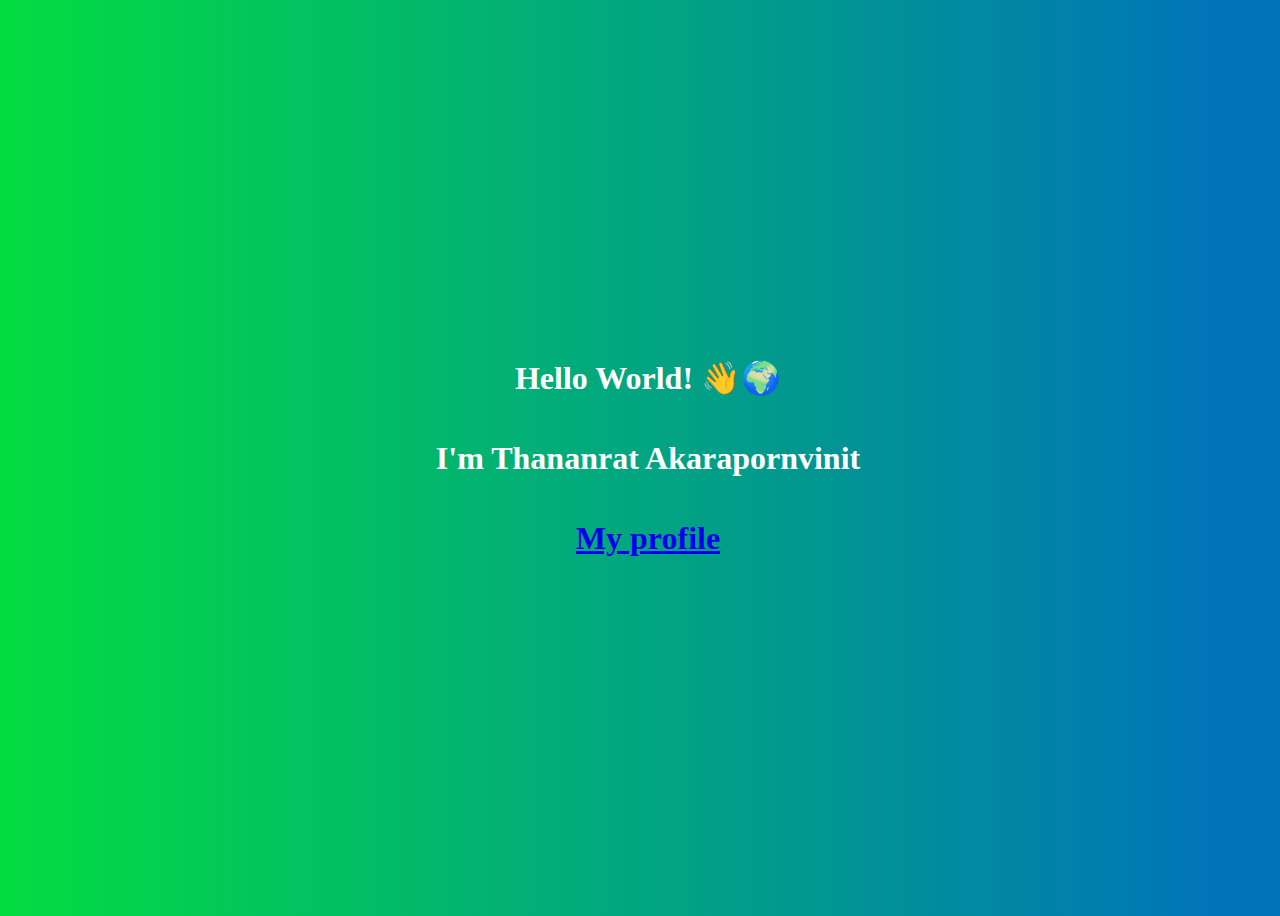
<file: index.html>
<html>
	<head>
		<style>
			body {
				height: 100%;
				width: 100%;
				display: flex;
				flex-direction: column;
				justify-content: center;
				align-items: center;
				background-image: linear-gradient(90deg,#03dc41 0%,#0074b9 95%);
				color: white;
			}
		</style>
	</head>
	<body>
		<h1>Hello World! 👋🌍</h1>
		<h1>I'm Thananrat Akarapornvinit</h1>
		<h1><a href=./profile>My profile</a></h1>
	<body>
</html>
</file>
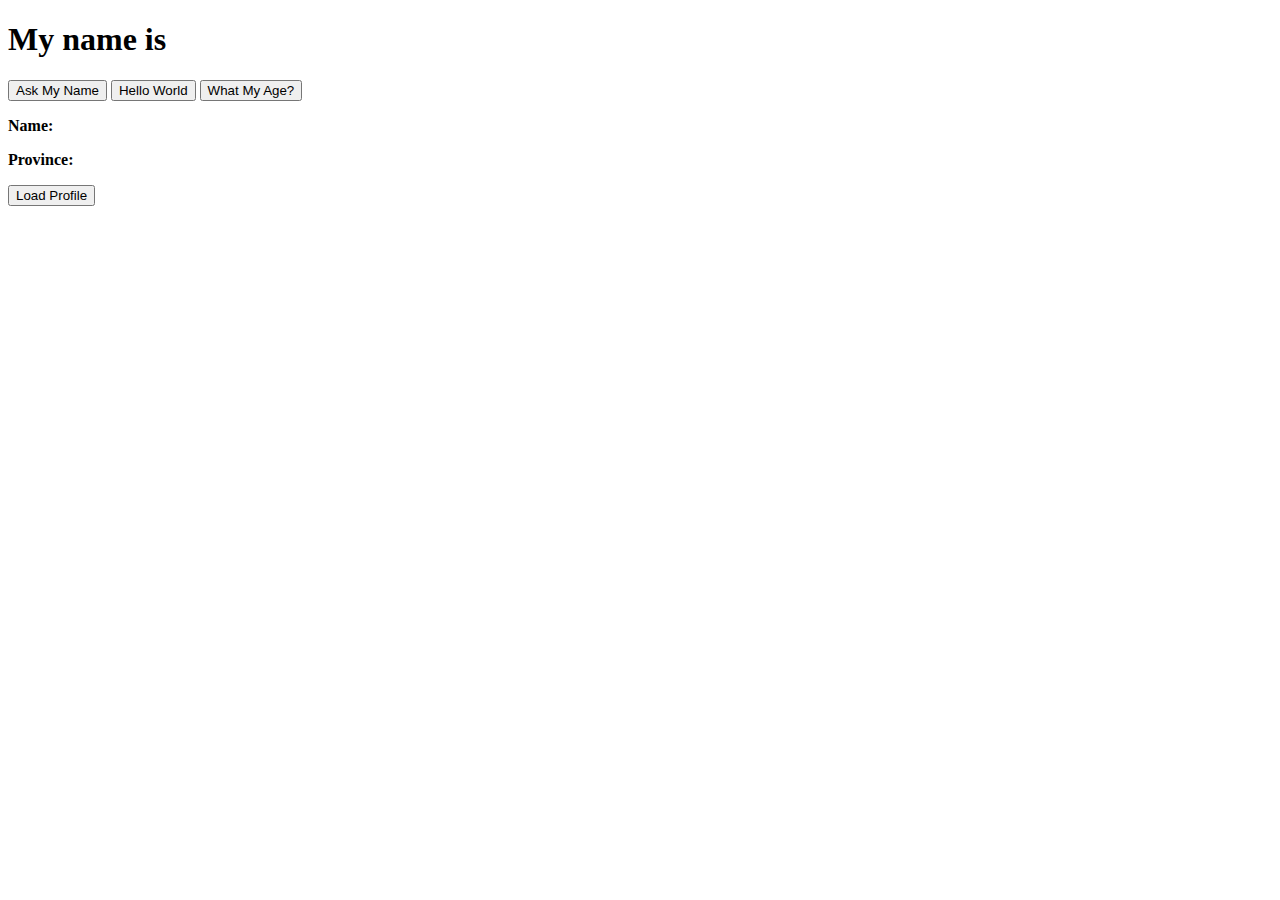
<file: intro-to-js/index.html>
<!DOCTYPE html>
<html lang="en">
<head>
    <meta charset="UTF-8">
    <meta http-equiv="X-UA-Compatible" content="IE=edge">
    <meta name="viewport" content="width=device-width, initial-scale=1.0">
    <title>Document</title>
</head>
<body>
    <h1 id="name">My name is</h1>
    <button onclick="askMyName()" >Ask My Name</button>
    <button onclick="helloWorld()" >Hello World</button>
    <button onclick="calAge()" >What My Age?</button>

    <p><strong>Name:</strong><p id="my-name"></p></p>
    <p><strong>Province:</strong><p id="my-province"></p></p>
    <button onclick="loadProfile()">Load Profile</button>
    <script src="thananrat.js"></script>    
</body>
</html>
</file>
